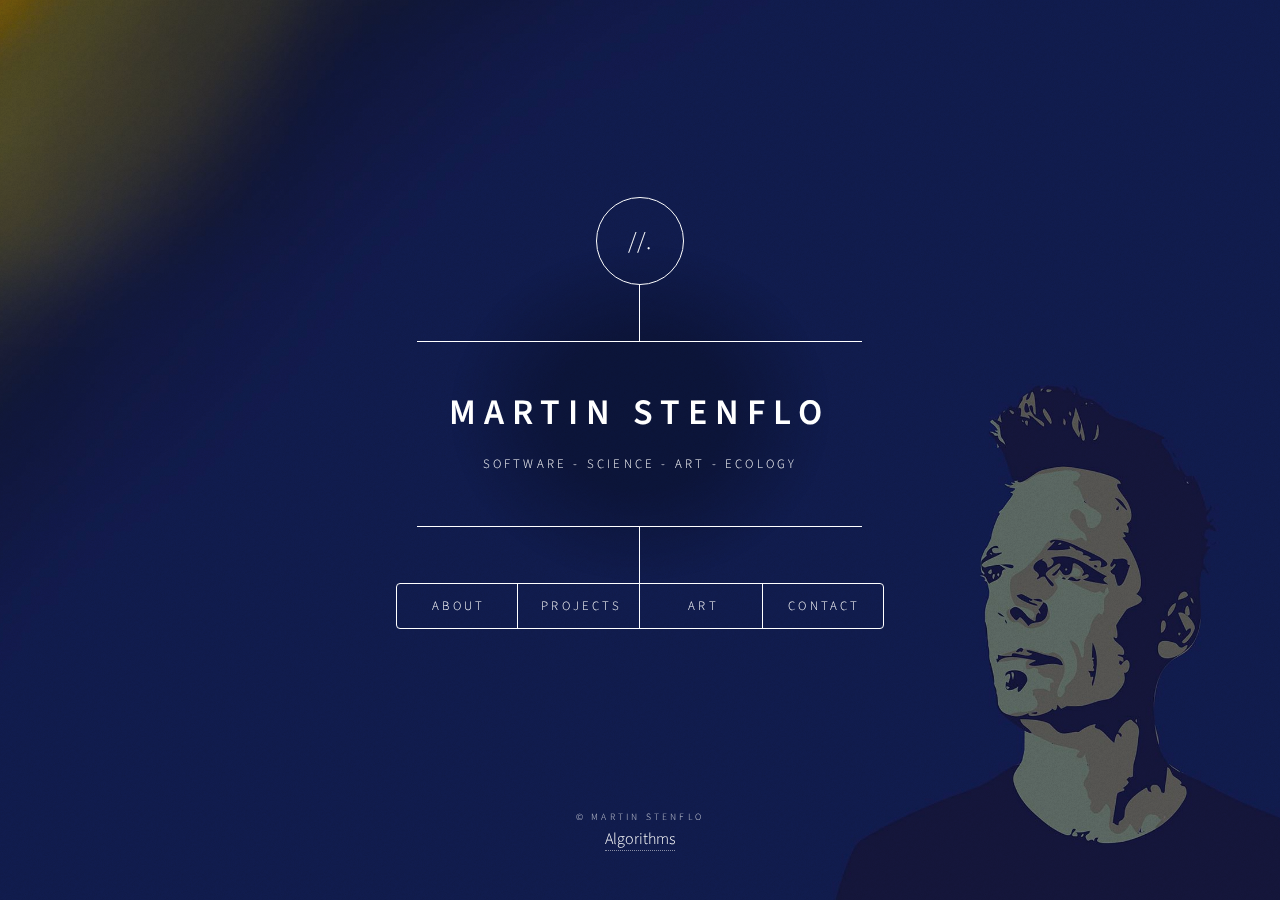
<file: index.html>
<!DOCTYPE HTML>
<!--
	Dimension by HTML5 UP
	html5up.net | @ajlkn
	Free for personal and commercial use under the CCA 3.0 license (html5up.net/license)
-->
<html>
	<head>
		<title>Martin Stenflo - personal portfolio</title>
		<meta charset="utf-8" />
		<meta name="viewport" content="width=device-width, initial-scale=1, user-scalable=no" />
		<link rel="stylesheet" href="assets/css/main.css" />
		<noscript><link rel="stylesheet" href="assets/css/noscript.css" /></noscript>
	</head>
	<body class="is-preload">

		<!-- Wrapper -->
			<div id="wrapper">

				<!-- Header -->
					<header id="header">
						<div class="logo">
							<span class="signature">//.</span>
						</div>
						<div class="content">
							<div class="inner">
								<h1>Martin Stenflo</h1>
								<p>Software - Science - Art - Ecology</p>
							</div>
						</div>
						<nav>
							<ul>
								<li><a href="#intro">About</a></li>
								<li><a href="#work">Projects</a></li>
								<li><a href="#about">Art</a></li>
								<li><a href="#contact">Contact</a></li>
								<!--<li><a href="#elements">Elements</a></li>-->
							</ul>
						</nav>
					</header>

				<!-- Main -->
					<div id="main">

						<!-- Intro -->
							<article id="intro">
								<h2 class="major">About</h2>
								
								<p>I am a software engineer with a background in React, Redux, Javascript, Ruby on Rails, PostgreSQL, R, HTML5 and CSS3.
								My latest project is an interactive recipe database that allows users to create an account, browse, edit, and upload
								their favorite recipes and comment on other user recipes. I was also the frontend lead on a team that developed an app 
								for surfers that allows users to get weather and tide data, find surf spots, and log their surf sessions.</p>

								
								<p>I have a masters degree in Environmental Science and am passionate about sustainability and clean technologies. I hope
									to use my skills in frontend and fullstack design to help move us closer towards a more sustainable and inclusive
									future.</p>
									
								<p>I was born in Sweden, grew up in Switzerland, lived in Burma, Malaysia, Costa Rica, and have also studied the languages
									of these places. Learning languages and engaging with foreign cultures is a strong passion of mine.</p>
								<span class="image main"><img src="images/Rooftop.jpg" alt="" /></span>
							</article>

						<!-- Work -->
							<article id="work">
								<h2 class="major">Projects</h2>
								<h3 class="major">iCook</h3>
								<span class="image main"><a href="https://icookapp.herokuapp.com/"><img src="images/iCook.png" alt="" /></a></span>
								<p>iCook is a recipe database and resource for people who like cooking great meals. It allows members to post their own
								recipes, view other member recipes and comment on them. No membership is required to view the recipes in the database,
								login is only necessary to post, edit, or delete recipes or comments. The site was built using Rails in the backend and
								React/Redux in the frontend.</p>
								<h3 class="major">Swell</h3>
								<span class="image main"><a href="https://surf-swell.herokuapp.com/"><img src="images/SwellPage.png" alt="" /></a></span>
								<p>Swell is an app that allows users to see approximate tide information about anywhere they want to surf. Users can review spots to
								fill in any information about the beach not provided. The surfers log allows users to journal their sessions, allowing
								them to go back and remember past surfs.
</p>

							</article>

						<!-- About -->
							<article id="about">
								<h2 class="major">Art</h2>
								<p>Here are a few of my art peices. I mostly work with digital media, Illustrator, Photoshop, and the iPad Pro, using the apple pen with Procreate.
									Much of my work have themes of cultural, political, and philosophical elements, examining humans in their social landscapes. 
								</p>
								<h3 class="major">Boulder Bubble</h3>
								<p>People living in Boulder Colorado are considered to be living in a political and cultural bubble, isolated
									from the "real America". It's like looking at the world with rose-tinted glasses, more beautiful than reality itself.
								</p>
								<span class="image main"><img src="images/BoulderBubble.jpg" alt="" /></span>
								<h3 class="major">Persistant Illusion</h3>
								<p>Created using Google's Deep Dream algorithm to analyze images. This dream recreates Einstein in the form of a fractal. It is part
								of a deep dream series I did on Einstein.
								</p>
								<span class="image main"><img src="images/EinsteinFractal.jpg" alt="" /></span>
								<h3 class="major">Silent Action series</h3>
								<p>I created a set of digital watercolor paintings with the absence of humans in action. It represents anonymity
									and detachment of individuality, showcasing great feats without the presence of ego.</p>
								<span class="image main"><img src="images/emptyguitar.jpg" alt="" /></span>
							</article>

						<!-- Contact -->
							<article id="contact">
								<h2 class="major">Contact</h2>
								<form action="http://formspree.io/xknqnoeo" method="POST">

									<div class="fields">
										<div class="field half">
											<label for="name">Name</label>
											<input type="text" name="name" id="name" />
										</div>
										<div class="field half">
											<label for="email">Email</label>
											<input type="email" name="email" id="email" />
										</div>
										<div class="field">
											<label for="message">Message</label>
											<textarea name="message" id="message" rows="4"></textarea>
										</div>
									</div>
									<ul class="actions">
										<li><input type="submit" value="Send Message" class="primary" /></li>
										<li><input type="reset" value="Reset" /></li>
									</ul>
									<p id="my-form-status"></p>
								</form>
								<ul class="icons">
									<li><a href="https://github.com/mstenflo" class="icon brands fa-github"><span class="label">GitHub</span></a></li>
									<li><a href="https://www.linkedin.com/in/martin-stenflo-3140251a1/" class="icon brands fa-linkedin"><span class="label">LinkedIn</span></a></li>
								</ul>
							</article>
<script>
	window.addEventListener("DOMContentLoaded", function () {

		// get the form elements defined in your form HTML above

		var form = document.getElementById("my-form");
		var button = document.getElementById("my-form-button");
		var status = document.getElementById("my-form-status");

		// Success and Error functions for after the form is submitted

		function success() {
			form.reset();
			button.style = "display: none ";
			status.innerHTML = "Thanks!";
		}

		function error() {
			status.innerHTML = "Oops! There was a problem.";
		}

		// handle the form submission event

		form.addEventListener("submit", function (ev) {
			ev.preventDefault();
			var data = new FormData(form);
			ajax(form.method, form.action, data, success, error);
		});
	});

	// helper function for sending an AJAX request

	function ajax(method, url, data, success, error) {
		var xhr = new XMLHttpRequest();
		xhr.open(method, url);
		xhr.setRequestHeader("Accept", "application/json");
		xhr.onreadystatechange = function () {
			if (xhr.readyState !== XMLHttpRequest.DONE) return;
			if (xhr.status === 200) {
				success(xhr.response, xhr.responseType);
			} else {
				error(xhr.status, xhr.response, xhr.responseType);
			}
		};
		xhr.send(data);
	}
</script>

						<!-- Elements -->
							<article id="elements">
								<h2 class="major">Elements</h2>

								<section>
									<h3 class="major">Text</h3>
									<p>This is <b>bold</b> and this is <strong>strong</strong>. This is <i>italic</i> and this is <em>emphasized</em>.
									This is <sup>superscript</sup> text and this is <sub>subscript</sub> text.
									This is <u>underlined</u> and this is code: <code>for (;;) { ... }</code>. Finally, <a href="#">this is a link</a>.</p>
									<hr />
									<h2>Heading Level 2</h2>
									<h3>Heading Level 3</h3>
									<h4>Heading Level 4</h4>
									<h5>Heading Level 5</h5>
									<h6>Heading Level 6</h6>
									<hr />
									<h4>Blockquote</h4>
									<blockquote>Fringilla nisl. Donec accumsan interdum nisi, quis tincidunt felis sagittis eget tempus euismod. Vestibulum ante ipsum primis in faucibus vestibulum. Blandit adipiscing eu felis iaculis volutpat ac adipiscing accumsan faucibus. Vestibulum ante ipsum primis in faucibus lorem ipsum dolor sit amet nullam adipiscing eu felis.</blockquote>
									<h4>Preformatted</h4>
									<pre><code>i = 0;

while (!deck.isInOrder()) {
    print 'Iteration ' + i;
    deck.shuffle();
    i++;
}

print 'It took ' + i + ' iterations to sort the deck.';</code></pre>
								</section>

								<section>
									<h3 class="major">Lists</h3>

									<h4>Unordered</h4>
									<ul>
										<li>Dolor pulvinar etiam.</li>
										<li>Sagittis adipiscing.</li>
										<li>Felis enim feugiat.</li>
									</ul>

									<h4>Alternate</h4>
									<ul class="alt">
										<li>Dolor pulvinar etiam.</li>
										<li>Sagittis adipiscing.</li>
										<li>Felis enim feugiat.</li>
									</ul>

									<h4>Ordered</h4>
									<ol>
										<li>Dolor pulvinar etiam.</li>
										<li>Etiam vel felis viverra.</li>
										<li>Felis enim feugiat.</li>
										<li>Dolor pulvinar etiam.</li>
										<li>Etiam vel felis lorem.</li>
										<li>Felis enim et feugiat.</li>
									</ol>
									<h4>Icons</h4>
									<ul class="icons">
										<li><a href="#" class="icon brands fa-twitter"><span class="label">Twitter</span></a></li>
										<li><a href="#" class="icon brands fa-facebook-f"><span class="label">Facebook</span></a></li>
										<li><a href="#" class="icon brands fa-instagram"><span class="label">Instagram</span></a></li>
										<li><a href="#" class="icon brands fa-github"><span class="label">Github</span></a></li>
									</ul>

									<h4>Actions</h4>
									<ul class="actions">
										<li><a href="#" class="button primary">Default</a></li>
										<li><a href="#" class="button">Default</a></li>
									</ul>
									<ul class="actions stacked">
										<li><a href="#" class="button primary">Default</a></li>
										<li><a href="#" class="button">Default</a></li>
									</ul>
								</section>

								<section>
									<h3 class="major">Table</h3>
									<h4>Default</h4>
									<div class="table-wrapper">
										<table>
											<thead>
												<tr>
													<th>Name</th>
													<th>Description</th>
													<th>Price</th>
												</tr>
											</thead>
											<tbody>
												<tr>
													<td>Item One</td>
													<td>Ante turpis integer aliquet porttitor.</td>
													<td>29.99</td>
												</tr>
												<tr>
													<td>Item Two</td>
													<td>Vis ac commodo adipiscing arcu aliquet.</td>
													<td>19.99</td>
												</tr>
												<tr>
													<td>Item Three</td>
													<td> Morbi faucibus arcu accumsan lorem.</td>
													<td>29.99</td>
												</tr>
												<tr>
													<td>Item Four</td>
													<td>Vitae integer tempus condimentum.</td>
													<td>19.99</td>
												</tr>
												<tr>
													<td>Item Five</td>
													<td>Ante turpis integer aliquet porttitor.</td>
													<td>29.99</td>
												</tr>
											</tbody>
											<tfoot>
												<tr>
													<td colspan="2"></td>
													<td>100.00</td>
												</tr>
											</tfoot>
										</table>
									</div>

									<h4>Alternate</h4>
									<div class="table-wrapper">
										<table class="alt">
											<thead>
												<tr>
													<th>Name</th>
													<th>Description</th>
													<th>Price</th>
												</tr>
											</thead>
											<tbody>
												<tr>
													<td>Item One</td>
													<td>Ante turpis integer aliquet porttitor.</td>
													<td>29.99</td>
												</tr>
												<tr>
													<td>Item Two</td>
													<td>Vis ac commodo adipiscing arcu aliquet.</td>
													<td>19.99</td>
												</tr>
												<tr>
													<td>Item Three</td>
													<td> Morbi faucibus arcu accumsan lorem.</td>
													<td>29.99</td>
												</tr>
												<tr>
													<td>Item Four</td>
													<td>Vitae integer tempus condimentum.</td>
													<td>19.99</td>
												</tr>
												<tr>
													<td>Item Five</td>
													<td>Ante turpis integer aliquet porttitor.</td>
													<td>29.99</td>
												</tr>
											</tbody>
											<tfoot>
												<tr>
													<td colspan="2"></td>
													<td>100.00</td>
												</tr>
											</tfoot>
										</table>
									</div>
								</section>

								<section>
									<h3 class="major">Buttons</h3>
									<ul class="actions">
										<li><a href="#" class="button primary">Primary</a></li>
										<li><a href="#" class="button">Default</a></li>
									</ul>
									<ul class="actions">
										<li><a href="#" class="button">Default</a></li>
										<li><a href="#" class="button small">Small</a></li>
									</ul>
									<ul class="actions">
										<li><a href="#" class="button primary icon solid fa-download">Icon</a></li>
										<li><a href="#" class="button icon solid fa-download">Icon</a></li>
									</ul>
									<ul class="actions">
										<li><span class="button primary disabled">Disabled</span></li>
										<li><span class="button disabled">Disabled</span></li>
									</ul>
								</section>

								<section>
									<h3 class="major">Form</h3>
									<form method="post" action="#">
										<div class="fields">
											<div class="field half">
												<label for="demo-name">Name</label>
												<input type="text" name="demo-name" id="demo-name" value="" placeholder="Jane Doe" />
											</div>
											<div class="field half">
												<label for="demo-email">Email</label>
												<input type="email" name="demo-email" id="demo-email" value="" placeholder="jane@untitled.tld" />
											</div>
											<div class="field">
												<label for="demo-category">Category</label>
												<select name="demo-category" id="demo-category">
													<option value="">-</option>
													<option value="1">Manufacturing</option>
													<option value="1">Shipping</option>
													<option value="1">Administration</option>
													<option value="1">Human Resources</option>
												</select>
											</div>
											<div class="field half">
												<input type="radio" id="demo-priority-low" name="demo-priority" checked>
												<label for="demo-priority-low">Low</label>
											</div>
											<div class="field half">
												<input type="radio" id="demo-priority-high" name="demo-priority">
												<label for="demo-priority-high">High</label>
											</div>
											<div class="field half">
												<input type="checkbox" id="demo-copy" name="demo-copy">
												<label for="demo-copy">Email me a copy</label>
											</div>
											<div class="field half">
												<input type="checkbox" id="demo-human" name="demo-human" checked>
												<label for="demo-human">Not a robot</label>
											</div>
											<div class="field">
												<label for="demo-message">Message</label>
												<textarea name="demo-message" id="demo-message" placeholder="Enter your message" rows="6"></textarea>
											</div>
										</div>
										<ul class="actions">
											<li><input type="submit" value="Send Message" class="primary" /></li>
											<li><input type="reset" value="Reset" /></li>
										</ul>
									</form>
								</section>

							</article>

					</div>

				<!-- Footer -->
					<footer id="footer">
						<p class="copyright">&copy; Martin Stenflo</p>
						<a href="https://master.d1sf4u96uabd59.amplifyapp.com/">Algorithms</a>
					</footer>

			</div>

		<!-- BG -->
			<div id="bg"></div>

		<!-- Scripts -->
			<script src="assets/js/jquery.min.js"></script>
			<script src="assets/js/browser.min.js"></script>
			<script src="assets/js/breakpoints.min.js"></script>
			<script src="assets/js/util.js"></script>
			<script src="assets/js/main.js"></script>

	</body>
</html>
</file>
<file: assets/css/noscript.css>
/*
	Dimension by HTML5 UP
	html5up.net | @ajlkn
	Free for personal and commercial use under the CCA 3.0 license (html5up.net/license)
*/

/* BG */

	body.is-preload #bg:before {
		background-color: transparent;
	}

/* Header */

	body.is-preload #header {
		-moz-filter: none;
		-webkit-filter: none;
		-ms-filter: none;
		filter: none;
	}

		body.is-preload #header > * {
			opacity: 1;
		}

		body.is-preload #header .content .inner {
			max-height: none;
			padding: 3rem 2rem;
			opacity: 1;
		}

/* Main */

	#main article {
		opacity: 1;
		margin: 4rem 0 0 0;
	}
</file>
<file: assets/css/main.css>
@import url(fontawesome-all.min.css);
@import url("https://fonts.googleapis.com/css?family=Source+Sans+Pro:300italic,600italic,300,600");

/*
	Dimension by HTML5 UP
	html5up.net | @ajlkn
	Free for personal and commercial use under the CCA 3.0 license (html5up.net/license)
*/

html, body, div, span, applet, object,
iframe, h1, h2, h3, h4, h5, h6, p, blockquote,
pre, a, abbr, acronym, address, big, cite,
code, del, dfn, em, img, ins, kbd, q, s, samp,
small, strike, strong, sub, sup, tt, var, b,
u, i, center, dl, dt, dd, ol, ul, li, fieldset,
form, label, legend, table, caption, tbody,
tfoot, thead, tr, th, td, article, aside,
canvas, details, embed, figure, figcaption,
footer, header, hgroup, menu, nav, output, ruby,
section, summary, time, mark, audio, video {
	margin: 0;
	padding: 0;
	border: 0;
	font-size: 100%;
	font: inherit;
	vertical-align: baseline;}

article, aside, details, figcaption, figure,
footer, header, hgroup, menu, nav, section {
	display: block;}

body {
	line-height: 1;
}

ol, ul {
	list-style: none;
}

blockquote, q {
	quotes: none;
}

	blockquote:before, blockquote:after, q:before, q:after {
		content: '';
		content: none;
	}

table {
	border-collapse: collapse;
	border-spacing: 0;
}

body {
	-webkit-text-size-adjust: none;
}

mark {
	background-color: transparent;
	color: inherit;
}

input::-moz-focus-inner {
	border: 0;
	padding: 0;
}

input, select, textarea {
	-moz-appearance: none;
	-webkit-appearance: none;
	-ms-appearance: none;
	appearance: none;
}

/* Basic */

	@-ms-viewport {
		width: device-width;
	}

	@media screen and (max-width: 480px) {

		html, body {
			min-width: 320px;
		}

	}

	html {
		box-sizing: border-box;
	}

	*, *:before, *:after {
		box-sizing: inherit;
	}

	body {
		background: #1b1f22;
	}

		body.is-preload *, body.is-preload *:before, body.is-preload *:after {
			-moz-animation: none !important;
			-webkit-animation: none !important;
			-ms-animation: none !important;
			animation: none !important;
			-moz-transition: none !important;
			-webkit-transition: none !important;
			-ms-transition: none !important;
			transition: none !important;
		}

/* Type */

	html {
		font-size: 16pt;
	}

		@media screen and (max-width: 1680px) {

			html {
				font-size: 12pt;
			}

		}

		@media screen and (max-width: 736px) {

			html {
				font-size: 11pt;
			}

		}

		@media screen and (max-width: 360px) {

			html {
				font-size: 10pt;
			}

		}

	body, input, select, textarea {
		color: #ffffff;
		font-family: "Source Sans Pro", sans-serif;
		font-weight: 300;
		font-size: 1rem;
		line-height: 1.65;
	}

	a {
		-moz-transition: color 0.2s ease-in-out, background-color 0.2s ease-in-out, border-bottom-color 0.2s ease-in-out;
		-webkit-transition: color 0.2s ease-in-out, background-color 0.2s ease-in-out, border-bottom-color 0.2s ease-in-out;
		-ms-transition: color 0.2s ease-in-out, background-color 0.2s ease-in-out, border-bottom-color 0.2s ease-in-out;
		transition: color 0.2s ease-in-out, background-color 0.2s ease-in-out, border-bottom-color 0.2s ease-in-out;
		border-bottom: dotted 1px rgba(255, 255, 255, 0.5);
		text-decoration: none;
		color: inherit;
	}

		a:hover {
			border-bottom-color: transparent;
		}

	strong, b {
		color: #ffffff;
		font-weight: 600;
	}

	em, i {
		font-style: italic;
	}

	p {
		margin: 0 0 2rem 0;
	}

	h1, h2, h3, h4, h5, h6 {
		color: #ffffff;
		font-weight: 600;
		line-height: 1.5;
		margin: 0 0 1rem 0;
		text-transform: uppercase;
		letter-spacing: 0.2rem;
	}

		h1 a, h2 a, h3 a, h4 a, h5 a, h6 a {
			color: inherit;
			text-decoration: none;
		}

		h1.major, h2.major, h3.major, h4.major, h5.major, h6.major {
			border-bottom: solid 1px #ffffff;
			width: -moz-max-content;
			width: -webkit-max-content;
			width: -ms-max-content;
			width: max-content;
			padding-bottom: 0.5rem;
			margin: 0 0 2rem 0;
		}

	h1 {
		font-size: 2.25rem;
		line-height: 1.3;
		letter-spacing: 0.5rem;
	}

	h2 {
		font-size: 1.5rem;
		line-height: 1.4;
		letter-spacing: 0.5rem;
	}

	h3 {
		font-size: 1rem;
	}

	h4 {
		font-size: 0.8rem;
	}

	h5 {
		font-size: 0.7rem;
	}

	h6 {
		font-size: 0.6rem;
	}

	@media screen and (max-width: 736px) {

		h1 {
			font-size: 1.75rem;
			line-height: 1.4;
		}

		h2 {
			font-size: 1.25em;
			line-height: 1.5;
		}

	}

	sub {
		font-size: 0.8rem;
		position: relative;
		top: 0.5rem;
	}

	sup {
		font-size: 0.8rem;
		position: relative;
		top: -0.5rem;
	}

	blockquote {
		border-left: solid 4px #ffffff;
		font-style: italic;
		margin: 0 0 2rem 0;
		padding: 0.5rem 0 0.5rem 2rem;
	}

	code {
		background: rgba(255, 255, 255, 0.075);
		border-radius: 4px;
		font-family: "Courier New", monospace;
		font-size: 0.9rem;
		margin: 0 0.25rem;
		padding: 0.25rem 0.65rem;
	}

	pre {
		-webkit-overflow-scrolling: touch;
		font-family: "Courier New", monospace;
		font-size: 0.9rem;
		margin: 0 0 2rem 0;
	}

		pre code {
			display: block;
			line-height: 1.75;
			padding: 1rem 1.5rem;
			overflow-x: auto;
		}

	hr {
		border: 0;
		border-bottom: solid 1px #ffffff;
		margin: 2.75rem 0;
	}

	.align-left {
		text-align: left;
	}

	.align-center {
		text-align: center;
	}

	.align-right {
		text-align: right;
	}

/* Form */

	form {
		margin: 0 0 2rem 0;
	}

		form > :last-child {
			margin-bottom: 0;
		}

		form > .fields {
			display: -moz-flex;
			display: -webkit-flex;
			display: -ms-flex;
			display: flex;
			-moz-flex-wrap: wrap;
			-webkit-flex-wrap: wrap;
			-ms-flex-wrap: wrap;
			flex-wrap: wrap;
			width: calc(100% + 3rem);
			margin: -1.5rem 0 2rem -1.5rem;
		}

			form > .fields > .field {
				-moz-flex-grow: 0;
				-webkit-flex-grow: 0;
				-ms-flex-grow: 0;
				flex-grow: 0;
				-moz-flex-shrink: 0;
				-webkit-flex-shrink: 0;
				-ms-flex-shrink: 0;
				flex-shrink: 0;
				padding: 1.5rem 0 0 1.5rem;
				width: calc(100% - 1.5rem);
			}

				form > .fields > .field.half {
					width: calc(50% - 0.75rem);
				}

				form > .fields > .field.third {
					width: calc(100%/3 - 0.5rem);
				}

				form > .fields > .field.quarter {
					width: calc(25% - 0.375rem);
				}

		@media screen and (max-width: 480px) {

			form > .fields {
				width: calc(100% + 3rem);
				margin: -1.5rem 0 2rem -1.5rem;
			}

				form > .fields > .field {
					padding: 1.5rem 0 0 1.5rem;
					width: calc(100% - 1.5rem);
				}

					form > .fields > .field.half {
						width: calc(100% - 1.5rem);
					}

					form > .fields > .field.third {
						width: calc(100% - 1.5rem);
					}

					form > .fields > .field.quarter {
						width: calc(100% - 1.5rem);
					}

		}

	label {
		color: #ffffff;
		display: block;
		font-size: 0.8rem;
		font-weight: 300;
		letter-spacing: 0.2rem;
		line-height: 1.5;
		margin: 0 0 1rem 0;
		text-transform: uppercase;
	}

	input[type="text"],
	input[type="password"],
	input[type="email"],
	input[type="tel"],
	select,
	textarea {
		-moz-appearance: none;
		-webkit-appearance: none;
		-ms-appearance: none;
		appearance: none;
		-moz-transition: border-color 0.2s ease-in-out, box-shadow 0.2s ease-in-out, background-color 0.2s ease-in-out;
		-webkit-transition: border-color 0.2s ease-in-out, box-shadow 0.2s ease-in-out, background-color 0.2s ease-in-out;
		-ms-transition: border-color 0.2s ease-in-out, box-shadow 0.2s ease-in-out, background-color 0.2s ease-in-out;
		transition: border-color 0.2s ease-in-out, box-shadow 0.2s ease-in-out, background-color 0.2s ease-in-out;
		background-color: transparent;
		border-radius: 4px;
		border: solid 1px #ffffff;
		color: inherit;
		display: block;
		outline: 0;
		padding: 0 1rem;
		text-decoration: none;
		width: 100%;
	}

		input[type="text"]:invalid,
		input[type="password"]:invalid,
		input[type="email"]:invalid,
		input[type="tel"]:invalid,
		select:invalid,
		textarea:invalid {
			box-shadow: none;
		}

		input[type="text"]:focus,
		input[type="password"]:focus,
		input[type="email"]:focus,
		input[type="tel"]:focus,
		select:focus,
		textarea:focus {
			background: rgba(255, 255, 255, 0.075);
			border-color: #ffffff;
			box-shadow: 0 0 0 1px #ffffff;
		}

	select {
		background-image: url("data:image/svg+xml;charset=utf8,%3Csvg xmlns='http://www.w3.org/2000/svg' width='40' height='40' preserveAspectRatio='none' viewBox='0 0 40 40'%3E%3Cpath d='M9.4,12.3l10.4,10.4l10.4-10.4c0.2-0.2,0.5-0.4,0.9-0.4c0.3,0,0.6,0.1,0.9,0.4l3.3,3.3c0.2,0.2,0.4,0.5,0.4,0.9 c0,0.4-0.1,0.6-0.4,0.9L20.7,31.9c-0.2,0.2-0.5,0.4-0.9,0.4c-0.3,0-0.6-0.1-0.9-0.4L4.3,17.3c-0.2-0.2-0.4-0.5-0.4-0.9 c0-0.4,0.1-0.6,0.4-0.9l3.3-3.3c0.2-0.2,0.5-0.4,0.9-0.4S9.1,12.1,9.4,12.3z' fill='%23ffffff' /%3E%3C/svg%3E");
		background-size: 1.25rem;
		background-repeat: no-repeat;
		background-position: calc(100% - 1rem) center;
		height: 2.75rem;
		padding-right: 2.75rem;
		text-overflow: ellipsis;
	}

		select option {
			color: #ffffff;
			background: #1b1f22;
		}

		select:focus::-ms-value {
			background-color: transparent;
		}

		select::-ms-expand {
			display: none;
		}

	input[type="text"],
	input[type="password"],
	input[type="email"],
	select {
		height: 2.75rem;
	}

	textarea {
		padding: 0.75rem 1rem;
	}

	input[type="checkbox"],
	input[type="radio"] {
		-moz-appearance: none;
		-webkit-appearance: none;
		-ms-appearance: none;
		appearance: none;
		display: block;
		float: left;
		margin-right: -2rem;
		opacity: 0;
		width: 1rem;
		z-index: -1;
	}

		input[type="checkbox"] + label,
		input[type="radio"] + label {
			text-decoration: none;
			-moz-user-select: none;
			-webkit-user-select: none;
			-ms-user-select: none;
			user-select: none;
			color: #ffffff;
			cursor: pointer;
			display: inline-block;
			font-size: 0.8rem;
			font-weight: 300;
			margin: 0 0 0.5rem 0;
			padding-left: 2.65rem;
			padding-right: 0.75rem;
			position: relative;
		}

			input[type="checkbox"] + label:before,
			input[type="radio"] + label:before {
				-moz-osx-font-smoothing: grayscale;
				-webkit-font-smoothing: antialiased;
				display: inline-block;
				font-style: normal;
				font-variant: normal;
				text-rendering: auto;
				line-height: 1;
				text-transform: none !important;
				font-family: 'Font Awesome 5 Free';
				font-weight: 900;
			}

			input[type="checkbox"] + label:before,
			input[type="radio"] + label:before {
				-moz-transition: border-color 0.2s ease-in-out, box-shadow 0.2s ease-in-out, background-color 0.2s ease-in-out;
				-webkit-transition: border-color 0.2s ease-in-out, box-shadow 0.2s ease-in-out, background-color 0.2s ease-in-out;
				-ms-transition: border-color 0.2s ease-in-out, box-shadow 0.2s ease-in-out, background-color 0.2s ease-in-out;
				transition: border-color 0.2s ease-in-out, box-shadow 0.2s ease-in-out, background-color 0.2s ease-in-out;
				border-radius: 4px;
				border: solid 1px #ffffff;
				content: '';
				display: inline-block;
				height: 1.65rem;
				left: 0;
				line-height: 1.65rem;
				position: absolute;
				text-align: center;
				top: -0.15rem;
				width: 1.65rem;
			}

		input[type="checkbox"]:checked + label:before,
		input[type="radio"]:checked + label:before {
			background: #ffffff !important;
			border-color: #ffffff !important;
			color: #1b1f22;
			content: '\f00c';
		}

		input[type="checkbox"]:focus + label:before,
		input[type="radio"]:focus + label:before {
			background: rgba(255, 255, 255, 0.075);
			border-color: #ffffff;
			box-shadow: 0 0 0 1px #ffffff;
		}

	input[type="checkbox"] + label:before {
		border-radius: 4px;
	}

	input[type="radio"] + label:before {
		border-radius: 100%;
	}

	::-webkit-input-placeholder {
		color: rgba(255, 255, 255, 0.5) !important;
		opacity: 1.0;
	}

	:-moz-placeholder {
		color: rgba(255, 255, 255, 0.5) !important;
		opacity: 1.0;
	}

	::-moz-placeholder {
		color: rgba(255, 255, 255, 0.5) !important;
		opacity: 1.0;
	}

	:-ms-input-placeholder {
		color: rgba(255, 255, 255, 0.5) !important;
		opacity: 1.0;
	}

	.formerize-placeholder {
		color: rgba(255, 255, 255, 0.5) !important;
		opacity: 1.0;
	}

/* Box */

	.box {
		border-radius: 4px;
		border: solid 1px #ffffff;
		margin-bottom: 2rem;
		padding: 1.5em;
	}

		.box > :last-child,
		.box > :last-child > :last-child,
		.box > :last-child > :last-child > :last-child {
			margin-bottom: 0;
		}

		.box.alt {
			border: 0;
			border-radius: 0;
			padding: 0;
		}

/* Icon */

	.icon {
		text-decoration: none;
		border-bottom: none;
		position: relative;
	}

		.icon:before {
			-moz-osx-font-smoothing: grayscale;
			-webkit-font-smoothing: antialiased;
			display: inline-block;
			font-style: normal;
			font-variant: normal;
			text-rendering: auto;
			line-height: 1;
			text-transform: none !important;
			font-family: 'Font Awesome 5 Free';
			font-weight: 400;
		}

		.icon > .label {
			display: none;
		}

		.icon:before {
			line-height: inherit;
		}

		.icon.solid:before {
			font-weight: 900;
		}

		.icon.brands:before {
			font-family: 'Font Awesome 5 Brands';
		}

/* Image */

	.image {
		border-radius: 4px;
		border: 0;
		display: inline-block;
		position: relative;
	}

		.image:before {
			pointer-events: none;
			background-image: url("../../images/overlay.png");
			background-color: rgba(19, 21, 25, 0.5);
			border-radius: 4px;
			content: '';
			display: block;
			height: 100%;
			left: 0;
			opacity: 0.5;
			position: absolute;
			top: 0;
			width: 100%;
		}

		.image img {
			border-radius: 4px;
			display: block;
		}

		.image.left, .image.right {
			max-width: 40%;
		}

			.image.left img, .image.right img {
				width: 100%;
			}

		.image.left {
			float: left;
			padding: 0 1.5em 1em 0;
			top: 0.25em;
		}

		.image.right {
			float: right;
			padding: 0 0 1em 1.5em;
			top: 0.25em;
		}

		.image.fit {
			display: block;
			margin: 0 0 2rem 0;
			width: 100%;
		}

			.image.fit img {
				width: 100%;
			}

		.image.main {
			display: block;
			margin: 2.5rem 0;
			width: 100%;
		}

			.image.main img {
				width: 100%;
			}

		@media screen and (max-width: 736px) {

			.image.main {
				margin: 2rem 0;
			}

		}

		@media screen and (max-width: 480px) {

			.image.main {
				margin: 1.5rem 0;
			}

		}

/* List */

	ol {
		list-style: decimal;
		margin: 0 0 2rem 0;
		padding-left: 1.25em;
	}

		ol li {
			padding-left: 0.25em;
		}

	ul {
		list-style: disc;
		margin: 0 0 2rem 0;
		padding-left: 1em;
	}

		ul li {
			padding-left: 0.5em;
		}

		ul.alt {
			list-style: none;
			padding-left: 0;
		}

			ul.alt li {
				border-top: solid 1px #ffffff;
				padding: 0.5em 0;
			}

				ul.alt li:first-child {
					border-top: 0;
					padding-top: 0;
				}

	dl {
		margin: 0 0 2rem 0;
	}

		dl dt {
			display: block;
			font-weight: 600;
			margin: 0 0 1rem 0;
		}

		dl dd {
			margin-left: 2rem;
		}

/* Actions */

	ul.actions {
		display: -moz-flex;
		display: -webkit-flex;
		display: -ms-flex;
		display: flex;
		cursor: default;
		list-style: none;
		margin-left: -1rem;
		padding-left: 0;
	}

		ul.actions li {
			padding: 0 0 0 1rem;
			vertical-align: middle;
		}

		ul.actions.special {
			-moz-justify-content: center;
			-webkit-justify-content: center;
			-ms-justify-content: center;
			justify-content: center;
			width: 100%;
			margin-left: 0;
		}

			ul.actions.special li:first-child {
				padding-left: 0;
			}

		ul.actions.stacked {
			-moz-flex-direction: column;
			-webkit-flex-direction: column;
			-ms-flex-direction: column;
			flex-direction: column;
			margin-left: 0;
		}

			ul.actions.stacked li {
				padding: 1.3rem 0 0 0;
			}

				ul.actions.stacked li:first-child {
					padding-top: 0;
				}

		ul.actions.fit {
			width: calc(100% + 1rem);
		}

			ul.actions.fit li {
				-moz-flex-grow: 1;
				-webkit-flex-grow: 1;
				-ms-flex-grow: 1;
				flex-grow: 1;
				-moz-flex-shrink: 1;
				-webkit-flex-shrink: 1;
				-ms-flex-shrink: 1;
				flex-shrink: 1;
				width: 100%;
			}

				ul.actions.fit li > * {
					width: 100%;
				}

			ul.actions.fit.stacked {
				width: 100%;
			}

		@media screen and (max-width: 480px) {

			ul.actions:not(.fixed) {
				-moz-flex-direction: column;
				-webkit-flex-direction: column;
				-ms-flex-direction: column;
				flex-direction: column;
				margin-left: 0;
				width: 100% !important;
			}

				ul.actions:not(.fixed) li {
					-moz-flex-grow: 1;
					-webkit-flex-grow: 1;
					-ms-flex-grow: 1;
					flex-grow: 1;
					-moz-flex-shrink: 1;
					-webkit-flex-shrink: 1;
					-ms-flex-shrink: 1;
					flex-shrink: 1;
					padding: 1rem 0 0 0;
					text-align: center;
					width: 100%;
				}

					ul.actions:not(.fixed) li > * {
						width: 100%;
					}

					ul.actions:not(.fixed) li:first-child {
						padding-top: 0;
					}

					ul.actions:not(.fixed) li input[type="submit"],
					ul.actions:not(.fixed) li input[type="reset"],
					ul.actions:not(.fixed) li input[type="button"],
					ul.actions:not(.fixed) li button,
					ul.actions:not(.fixed) li .button {
						width: 100%;
					}

						ul.actions:not(.fixed) li input[type="submit"].icon:before,
						ul.actions:not(.fixed) li input[type="reset"].icon:before,
						ul.actions:not(.fixed) li input[type="button"].icon:before,
						ul.actions:not(.fixed) li button.icon:before,
						ul.actions:not(.fixed) li .button.icon:before {
							margin-left: -0.5em;
						}

		}

/* Icons */

	ul.icons {
		cursor: default;
		list-style: none;
		padding-left: 0;
	}

		ul.icons li {
			display: inline-block;
			padding: 0 0.75em 0 0;
		}

			ul.icons li:last-child {
				padding-right: 0;
			}

			ul.icons li a {
				border-radius: 100%;
				box-shadow: inset 0 0 0 1px #ffffff;
				display: inline-block;
				height: 2.25rem;
				line-height: 2.25rem;
				text-align: center;
				width: 2.25rem;
			}

				ul.icons li a:hover {
					background-color: rgba(255, 255, 255, 0.075);
				}

				ul.icons li a:active {
					background-color: rgba(255, 255, 255, 0.175);
				}

/* Table */

	.table-wrapper {
		-webkit-overflow-scrolling: touch;
		overflow-x: auto;
	}

	table {
		margin: 0 0 2rem 0;
		width: 100%;
	}

		table tbody tr {
			border: solid 1px #ffffff;
			border-left: 0;
			border-right: 0;
		}

			table tbody tr:nth-child(2n + 1) {
				background-color: rgba(255, 255, 255, 0.075);
			}

		table td {
			padding: 0.75em 0.75em;
		}

		table th {
			color: #ffffff;
			font-size: 0.9em;
			font-weight: 600;
			padding: 0 0.75em 0.75em 0.75em;
			text-align: left;
		}

		table thead {
			border-bottom: solid 2px #ffffff;
		}

		table tfoot {
			border-top: solid 2px #ffffff;
		}

		table.alt {
			border-collapse: separate;
		}

			table.alt tbody tr td {
				border: solid 1px #ffffff;
				border-left-width: 0;
				border-top-width: 0;
			}

				table.alt tbody tr td:first-child {
					border-left-width: 1px;
				}

			table.alt tbody tr:first-child td {
				border-top-width: 1px;
			}

			table.alt thead {
				border-bottom: 0;
			}

			table.alt tfoot {
				border-top: 0;
			}

/* Button */

	input[type="submit"],
	input[type="reset"],
	input[type="button"],
	button,
	.button {
		-moz-appearance: none;
		-webkit-appearance: none;
		-ms-appearance: none;
		appearance: none;
		-moz-transition: background-color 0.2s ease-in-out, color 0.2s ease-in-out;
		-webkit-transition: background-color 0.2s ease-in-out, color 0.2s ease-in-out;
		-ms-transition: background-color 0.2s ease-in-out, color 0.2s ease-in-out;
		transition: background-color 0.2s ease-in-out, color 0.2s ease-in-out;
		background-color: transparent;
		border-radius: 4px;
		border: 0;
		box-shadow: inset 0 0 0 1px #ffffff;
		color: #ffffff !important;
		cursor: pointer;
		display: inline-block;
		font-size: 0.8rem;
		font-weight: 300;
		height: 2.75rem;
		letter-spacing: 0.2rem;
		line-height: 2.75rem;
		outline: 0;
		padding: 0 1.25rem 0 1.35rem;
		text-align: center;
		text-decoration: none;
		text-transform: uppercase;
		white-space: nowrap;
	}

		input[type="submit"]:hover,
		input[type="reset"]:hover,
		input[type="button"]:hover,
		button:hover,
		.button:hover {
			background-color: rgba(255, 255, 255, 0.075);
		}

		input[type="submit"]:active,
		input[type="reset"]:active,
		input[type="button"]:active,
		button:active,
		.button:active {
			background-color: rgba(255, 255, 255, 0.175);
		}

		input[type="submit"].icon:before,
		input[type="reset"].icon:before,
		input[type="button"].icon:before,
		button.icon:before,
		.button.icon:before {
			margin-right: 0.5em;
		}

		input[type="submit"].fit,
		input[type="reset"].fit,
		input[type="button"].fit,
		button.fit,
		.button.fit {
			width: 100%;
		}

		input[type="submit"].small,
		input[type="reset"].small,
		input[type="button"].small,
		button.small,
		.button.small {
			font-size: 0.6rem;
			height: 2.0625rem;
			line-height: 2.0625rem;
		}

		input[type="submit"].primary,
		input[type="reset"].primary,
		input[type="button"].primary,
		button.primary,
		.button.primary {
			background-color: #ffffff;
			color: #1b1f22 !important;
			font-weight: 600;
		}

		input[type="submit"].disabled, input[type="submit"]:disabled,
		input[type="reset"].disabled,
		input[type="reset"]:disabled,
		input[type="button"].disabled,
		input[type="button"]:disabled,
		button.disabled,
		button:disabled,
		.button.disabled,
		.button:disabled {
			pointer-events: none;
			cursor: default;
			opacity: 0.25;
		}

	input[type="submit"],
	input[type="reset"],
	input[type="button"],
	button {
		line-height: calc(2.75rem - 2px);
	}

/* BG */

	#bg {
		-moz-transform: scale(1.0);
		-webkit-transform: scale(1.0);
		-ms-transform: scale(1.0);
		transform: scale(1.0);
		-webkit-backface-visibility: hidden;
		position: fixed;
		top: 0;
		left: 0;
		width: 100%;
		height: 100vh;
		z-index: 1;
	}

		#bg:before, #bg:after {
			content: '';
			display: block;
			position: absolute;
			top: 0;
			left: 0;
			width: 100%;
			height: 100%;
		}

		#bg:before {
			-moz-transition: background-color 2.5s ease-in-out;
			-webkit-transition: background-color 2.5s ease-in-out;
			-ms-transition: background-color 2.5s ease-in-out;
			transition: background-color 2.5s ease-in-out;
			-moz-transition-delay: 0.75s;
			-webkit-transition-delay: 0.75s;
			-ms-transition-delay: 0.75s;
			transition-delay: 0.75s;
			background-image: linear-gradient(to top, rgba(19, 21, 25, 0.5), rgba(19, 21, 25, 0.5)), url("../../images/overlay.png");
			background-size: auto,
 256px 256px;
			background-position: center,
 center;
			background-repeat: no-repeat,
 repeat;
			z-index: 2;
		}

		#bg:after {
			-moz-transform: scale(1.125);
			-webkit-transform: scale(1.125);
			-ms-transform: scale(1.125);
			transform: scale(1.125);
			-moz-transition: -moz-transform 0.325s ease-in-out, -moz-filter 0.325s ease-in-out;
			-webkit-transition: -webkit-transform 0.325s ease-in-out, -webkit-filter 0.325s ease-in-out;
			-ms-transition: -ms-transform 0.325s ease-in-out, -ms-filter 0.325s ease-in-out;
			transition: transform 0.325s ease-in-out, filter 0.325s ease-in-out;
			background-image: url("../../images/bg.jpg");
			background-position: center;
			background-size: cover;
			background-repeat: no-repeat;
			z-index: 1;
		}

		body.is-article-visible #bg:after {
			-moz-transform: scale(1.0825);
			-webkit-transform: scale(1.0825);
			-ms-transform: scale(1.0825);
			transform: scale(1.0825);
			-moz-filter: blur(0.2rem);
			-webkit-filter: blur(0.2rem);
			-ms-filter: blur(0.2rem);
			filter: blur(0.2rem);
		}

		body.is-preload #bg:before {
			background-color: #000000;
		}

/* Wrapper */

	#wrapper {
		display: -moz-flex;
		display: -webkit-flex;
		display: -ms-flex;
		display: flex;
		-moz-flex-direction: column;
		-webkit-flex-direction: column;
		-ms-flex-direction: column;
		flex-direction: column;
		-moz-align-items: center;
		-webkit-align-items: center;
		-ms-align-items: center;
		align-items: center;
		-moz-justify-content: space-between;
		-webkit-justify-content: space-between;
		-ms-justify-content: space-between;
		justify-content: space-between;
		position: relative;
		min-height: 100vh;
		width: 100%;
		padding: 4rem 2rem;
		z-index: 3;
	}

		#wrapper:before {
			content: '';
			display: block;
		}

		@media screen and (max-width: 1680px) {

			#wrapper {
				padding: 3rem 2rem;
			}

		}

		@media screen and (max-width: 736px) {

			#wrapper {
				padding: 2rem 1rem;
			}

		}

		@media screen and (max-width: 480px) {

			#wrapper {
				padding: 1rem;
			}

		}

/* Header */

	#header {
		display: -moz-flex;
		display: -webkit-flex;
		display: -ms-flex;
		display: flex;
		-moz-flex-direction: column;
		-webkit-flex-direction: column;
		-ms-flex-direction: column;
		flex-direction: column;
		-moz-align-items: center;
		-webkit-align-items: center;
		-ms-align-items: center;
		align-items: center;
		-moz-transition: -moz-transform 0.325s ease-in-out, -moz-filter 0.325s ease-in-out, opacity 0.325s ease-in-out;
		-webkit-transition: -webkit-transform 0.325s ease-in-out, -webkit-filter 0.325s ease-in-out, opacity 0.325s ease-in-out;
		-ms-transition: -ms-transform 0.325s ease-in-out, -ms-filter 0.325s ease-in-out, opacity 0.325s ease-in-out;
		transition: transform 0.325s ease-in-out, filter 0.325s ease-in-out, opacity 0.325s ease-in-out;
		background-image: -moz-radial-gradient(rgba(0, 0, 0, 0.25) 25%, rgba(0, 0, 0, 0) 55%);
		background-image: -webkit-radial-gradient(rgba(0, 0, 0, 0.25) 25%, rgba(0, 0, 0, 0) 55%);
		background-image: -ms-radial-gradient(rgba(0, 0, 0, 0.25) 25%, rgba(0, 0, 0, 0) 55%);
		background-image: radial-gradient(rgba(0, 0, 0, 0.25) 25%, rgba(0, 0, 0, 0) 55%);
		max-width: 100%;
		text-align: center;
	}

		#header > * {
			-moz-transition: opacity 0.325s ease-in-out;
			-webkit-transition: opacity 0.325s ease-in-out;
			-ms-transition: opacity 0.325s ease-in-out;
			transition: opacity 0.325s ease-in-out;
			position: relative;
			margin-top: 3.5rem;
		}

			#header > *:before {
				content: '';
				display: block;
				position: absolute;
				top: calc(-3.5rem - 1px);
				left: calc(50% - 1px);
				width: 1px;
				height: calc(3.5rem + 1px);
				background: #ffffff;
			}

		#header > :first-child {
			margin-top: 0;
		}

			#header > :first-child:before {
				display: none;
			}

		#header .logo {
			width: 5.5rem;
			height: 5.5rem;
			line-height: 5.5rem;
			border: solid 1px #ffffff;
			border-radius: 100%;
		}

			#header .logo .icon:before {
				font-size: 2rem;
			}

		#header .content {
			border-style: solid;
			border-color: #ffffff;
			border-top-width: 1px;
			border-bottom-width: 1px;
			max-width: 100%;
		}

			#header .content .inner {
				-moz-transition: max-height 0.75s ease, padding 0.75s ease, opacity 0.325s ease-in-out;
				-webkit-transition: max-height 0.75s ease, padding 0.75s ease, opacity 0.325s ease-in-out;
				-ms-transition: max-height 0.75s ease, padding 0.75s ease, opacity 0.325s ease-in-out;
				transition: max-height 0.75s ease, padding 0.75s ease, opacity 0.325s ease-in-out;
				-moz-transition-delay: 0.25s;
				-webkit-transition-delay: 0.25s;
				-ms-transition-delay: 0.25s;
				transition-delay: 0.25s;
				padding: 3rem 2rem;
				max-height: 40rem;
				overflow: hidden;
			}

				#header .content .inner > :last-child {
					margin-bottom: 0;
				}

			#header .content p {
				text-transform: uppercase;
				letter-spacing: 0.2rem;
				font-size: 0.8rem;
				line-height: 2;
			}

		#header nav ul {
			display: -moz-flex;
			display: -webkit-flex;
			display: -ms-flex;
			display: flex;
			margin-bottom: 0;
			list-style: none;
			padding-left: 0;
			border: solid 1px #ffffff;
			border-radius: 4px;
		}

			#header nav ul li {
				padding-left: 0;
				border-left: solid 1px #ffffff;
			}

				#header nav ul li:first-child {
					border-left: 0;
				}

				#header nav ul li a {
					display: block;
					min-width: 7.5rem;
					height: 2.75rem;
					line-height: 2.75rem;
					padding: 0 1.25rem 0 1.45rem;
					text-transform: uppercase;
					letter-spacing: 0.2rem;
					font-size: 0.8rem;
					border-bottom: 0;
				}

					#header nav ul li a:hover {
						background-color: rgba(255, 255, 255, 0.075);
					}

					#header nav ul li a:active {
						background-color: rgba(255, 255, 255, 0.175);
					}

		#header nav.use-middle:after {
			content: '';
			display: block;
			position: absolute;
			top: 0;
			left: calc(50% - 1px);
			width: 1px;
			height: 100%;
			background: #ffffff;
		}

		#header nav.use-middle ul li.is-middle {
			border-left: 0;
		}

		body.is-article-visible #header {
			-moz-transform: scale(0.95);
			-webkit-transform: scale(0.95);
			-ms-transform: scale(0.95);
			transform: scale(0.95);
			-moz-filter: blur(0.1rem);
			-webkit-filter: blur(0.1rem);
			-ms-filter: blur(0.1rem);
			filter: blur(0.1rem);
			opacity: 0;
		}

		body.is-preload #header {
			-moz-filter: blur(0.125rem);
			-webkit-filter: blur(0.125rem);
			-ms-filter: blur(0.125rem);
			filter: blur(0.125rem);
		}

			body.is-preload #header > * {
				opacity: 0;
			}

			body.is-preload #header .content .inner {
				max-height: 0;
				padding-top: 0;
				padding-bottom: 0;
				opacity: 0;
			}

		@media screen and (max-width: 980px) {

			#header .content p br {
				display: none;
			}

		}

		@media screen and (max-width: 736px) {

			#header > * {
				margin-top: 2rem;
			}

				#header > *:before {
					top: calc(-2rem - 1px);
					height: calc(2rem + 1px);
				}

			#header .logo {
				width: 4.75rem;
				height: 4.75rem;
				line-height: 4.75rem;
			}

				#header .logo .icon:before {
					font-size: 1.75rem;
				}

			#header .content .inner {
				padding: 2.5rem 1rem;
			}

			#header .content p {
				line-height: 1.875;
			}

		}

		@media screen and (max-width: 480px) {

			#header {
				padding: 1.5rem 0;
			}

				#header .content .inner {
					padding: 2.5rem 0;
				}

				#header nav ul {
					-moz-flex-direction: column;
					-webkit-flex-direction: column;
					-ms-flex-direction: column;
					flex-direction: column;
					min-width: 10rem;
					max-width: 100%;
				}

					#header nav ul li {
						border-left: 0;
						border-top: solid 1px #ffffff;
					}

						#header nav ul li:first-child {
							border-top: 0;
						}

						#header nav ul li a {
							height: 3rem;
							line-height: 3rem;
							min-width: 0;
							width: 100%;
						}

				#header nav.use-middle:after {
					display: none;
				}

		}

/* Main */

	#main {
		-moz-flex-grow: 1;
		-webkit-flex-grow: 1;
		-ms-flex-grow: 1;
		flex-grow: 1;
		-moz-flex-shrink: 1;
		-webkit-flex-shrink: 1;
		-ms-flex-shrink: 1;
		flex-shrink: 1;
		display: -moz-flex;
		display: -webkit-flex;
		display: -ms-flex;
		display: flex;
		-moz-align-items: center;
		-webkit-align-items: center;
		-ms-align-items: center;
		align-items: center;
		-moz-justify-content: center;
		-webkit-justify-content: center;
		-ms-justify-content: center;
		justify-content: center;
		-moz-flex-direction: column;
		-webkit-flex-direction: column;
		-ms-flex-direction: column;
		flex-direction: column;
		position: relative;
		max-width: 100%;
		z-index: 3;
	}

		#main article {
			-moz-transform: translateY(0.25rem);
			-webkit-transform: translateY(0.25rem);
			-ms-transform: translateY(0.25rem);
			transform: translateY(0.25rem);
			-moz-transition: opacity 0.325s ease-in-out, -moz-transform 0.325s ease-in-out;
			-webkit-transition: opacity 0.325s ease-in-out, -webkit-transform 0.325s ease-in-out;
			-ms-transition: opacity 0.325s ease-in-out, -ms-transform 0.325s ease-in-out;
			transition: opacity 0.325s ease-in-out, transform 0.325s ease-in-out;
			padding: 4.5rem 2.5rem 1.5rem 2.5rem ;
			position: relative;
			width: 40rem;
			max-width: 100%;
			background-color: rgba(27, 31, 34, 0.85);
			border-radius: 4px;
			opacity: 0;
		}

			#main article.active {
				-moz-transform: translateY(0);
				-webkit-transform: translateY(0);
				-ms-transform: translateY(0);
				transform: translateY(0);
				opacity: 1;
			}

			#main article .close {
				display: block;
				position: absolute;
				top: 0;
				right: 0;
				width: 4rem;
				height: 4rem;
				cursor: pointer;
				text-indent: 4rem;
				overflow: hidden;
				white-space: nowrap;
			}

				#main article .close:before {
					-moz-transition: background-color 0.2s ease-in-out;
					-webkit-transition: background-color 0.2s ease-in-out;
					-ms-transition: background-color 0.2s ease-in-out;
					transition: background-color 0.2s ease-in-out;
					content: '';
					display: block;
					position: absolute;
					top: 0.75rem;
					left: 0.75rem;
					width: 2.5rem;
					height: 2.5rem;
					border-radius: 100%;
					background-position: center;
					background-image: url("data:image/svg+xml;charset=utf8,%3Csvg xmlns='http://www.w3.org/2000/svg' xmlns:xlink='http://www.w3.org/1999/xlink' width='20px' height='20px' viewBox='0 0 20 20' zoomAndPan='disable'%3E%3Cstyle%3Eline %7B stroke: %23ffffff%3B stroke-width: 1%3B %7D%3C/style%3E%3Cline x1='2' y1='2' x2='18' y2='18' /%3E%3Cline x1='18' y1='2' x2='2' y2='18' /%3E%3C/svg%3E");
					background-size: 20px 20px;
					background-repeat: no-repeat;
				}

				#main article .close:hover:before {
					background-color: rgba(255, 255, 255, 0.075);
				}

				#main article .close:active:before {
					background-color: rgba(255, 255, 255, 0.175);
				}

		@media screen and (max-width: 736px) {

			#main article {
				padding: 3.5rem 2rem 0.5rem 2rem ;
			}

				#main article .close:before {
					top: 0.875rem;
					left: 0.875rem;
					width: 2.25rem;
					height: 2.25rem;
					background-size: 14px 14px;
				}

		}

		@media screen and (max-width: 480px) {

			#main article {
				padding: 3rem 1.5rem 0.5rem 1.5rem ;
			}

		}

/* Footer */

	#footer {
		-moz-transition: -moz-transform 0.325s ease-in-out, -moz-filter 0.325s ease-in-out, opacity 0.325s ease-in-out;
		-webkit-transition: -webkit-transform 0.325s ease-in-out, -webkit-filter 0.325s ease-in-out, opacity 0.325s ease-in-out;
		-ms-transition: -ms-transform 0.325s ease-in-out, -ms-filter 0.325s ease-in-out, opacity 0.325s ease-in-out;
		transition: transform 0.325s ease-in-out, filter 0.325s ease-in-out, opacity 0.325s ease-in-out;
		width: 100%;
		max-width: 100%;
		margin-top: 2rem;
		text-align: center;
	}

		#footer .copyright {
			letter-spacing: 0.2rem;
			font-size: 0.6rem;
			opacity: 0.75;
			margin-bottom: 0;
			text-transform: uppercase;
		}

		body.is-article-visible #footer {
			-moz-transform: scale(0.95);
			-webkit-transform: scale(0.95);
			-ms-transform: scale(0.95);
			transform: scale(0.95);
			-moz-filter: blur(0.1rem);
			-webkit-filter: blur(0.1rem);
			-ms-filter: blur(0.1rem);
			filter: blur(0.1rem);
			opacity: 0;
		}

		body.is-preload #footer {
			opacity: 0;
		}

		.signature {
			font-size: x-large;
		}
</file>
